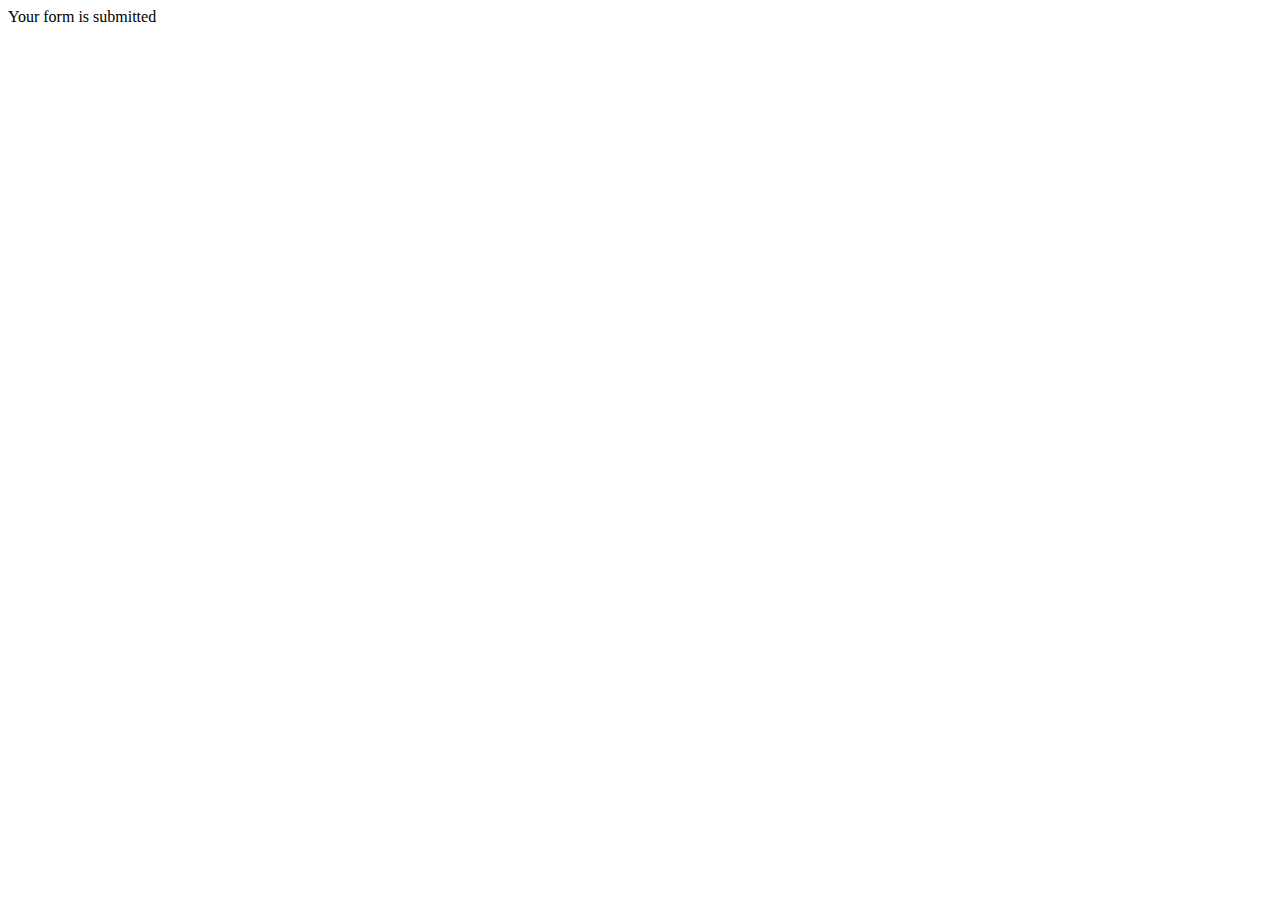
<file: welcome_get.html>
<!DOCTYPE html>
<html lang="en">
<head>
    <meta charset="UTF-8">
    <meta name="viewport" content="width=device-width, initial-scale=1.0">
    <title>Document</title>
</head>
<body>

Your form is submitted

</body>
</html>
</file>
